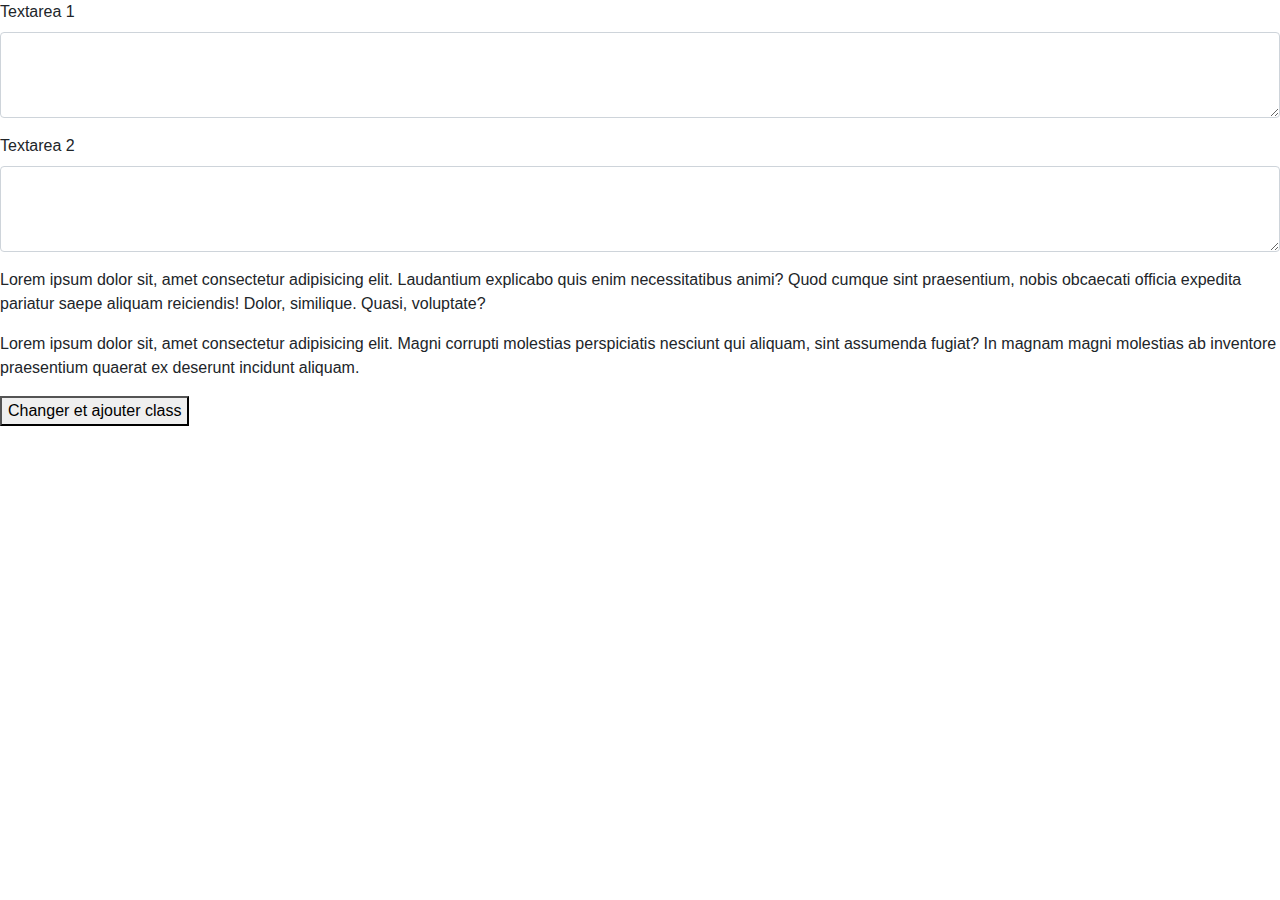
<file: exo cour 10-3A/exo1/index.html>
<!DOCTYPE html>
<html lang="en">
    <head>
        <meta charset="UTF-8">
        <meta name="viewport" content="width=device-width, initial-scale=1.0">
        <link rel="stylesheet" href="https://stackpath.bootstrapcdn.com/bootstrap/4.4.1/css/bootstrap.min.css" integrity="sha384-Vkoo8x4CGsO3+Hhxv8T/Q5PaXtkKtu6ug5TOeNV6gBiFeWPGFN9MuhOf23Q9Ifjh" crossorigin="anonymous">
        <link rel="stylesheet" href="css/style.css">
        <title>Le jQuery exercice 1 </title>

    </head>
    <body>
        <!-- Exercice 1 : click(), css() et add()
        Créer une bordure rouge de 2px autour de deux textareas
        qui s'affichera au clic sur un bouton.
        Puis ajouter deux paragraphes à l'objet jQuery avec une
        bordure rouge de 2px au clic sur le même bouton.  -->
        
        <form>
            <div class="form-group">
                <label for="exampleFormControlTextarea1">Textarea 1</label>
                <textarea class="form-control" id="exampleFormControlTextarea1" rows="3"></textarea>
            </div>            
            <div class="form-group">
                <label for="exampleFormControlTextarea1">Textarea 2</label>
                <textarea class="form-control" id="exampleFormControlTextarea1" rows="3"></textarea>
            </div>
            
        </form>

        <p id=paragraphe1>Lorem ipsum dolor sit, amet consectetur adipisicing elit. Laudantium explicabo quis enim necessitatibus animi? Quod cumque sint praesentium, nobis obcaecati officia expedita pariatur saepe aliquam reiciendis! Dolor, similique. Quasi, voluptate?</p>

        <p id=paragraphe2>Lorem ipsum dolor sit, amet consectetur adipisicing elit. Magni corrupti molestias perspiciatis nesciunt qui aliquam, sint assumenda fugiat? In magnam magni molestias ab inventore praesentium quaerat ex deserunt incidunt aliquam.</p>

        <button >Changer et ajouter class</button>

        <script src="https://code.jquery.com/jquery-3.4.1.slim.min.js" integrity="sha384-J6qa4849blE2+poT4WnyKhv5vZF5SrPo0iEjwBvKU7imGFAV0wwj1yYfoRSJoZ+n" crossorigin="anonymous"></script>
        <script src="https://cdn.jsdelivr.net/npm/popper.js@1.16.0/dist/umd/popper.min.js" integrity="sha384-Q6E9RHvbIyZFJoft+2mJbHaEWldlvI9IOYy5n3zV9zzTtmI3UksdQRVvoxMfooAo" crossorigin="anonymous"></script>
        <script src="https://stackpath.bootstrapcdn.com/bootstrap/4.4.1/js/bootstrap.min.js" integrity="sha384-wfSDF2E50Y2D1uUdj0O3uMBJnjuUD4Ih7YwaYd1iqfktj0Uod8GCExl3Og8ifwB6" crossorigin="anonymous"></script>
        <script src="https://ajax.googleapis.com/ajax/libs/jquery/3.4.1/jquery.min.js"></script>
        
        <!-- <script src="js/jquery.js"></script> -->
        <script>
            $(document).ready(function(){
                //notre code jQuery
             
                $("button").click(function(){
                    $("p").addClass("addcls");
                });
                $("button").click(function(){
                    $("textarea").addClass("addcls");
                });

            });  
            //solution
            // $("#bouton").click(function() {
    //$("textarea").add("#paragraphe1").add("#paragraphe2").css("border", "2px solid red");
    // $("textarea").add("p").css("border", "2px solid red");
// });

        </script>
    </body>
</html>
</file>
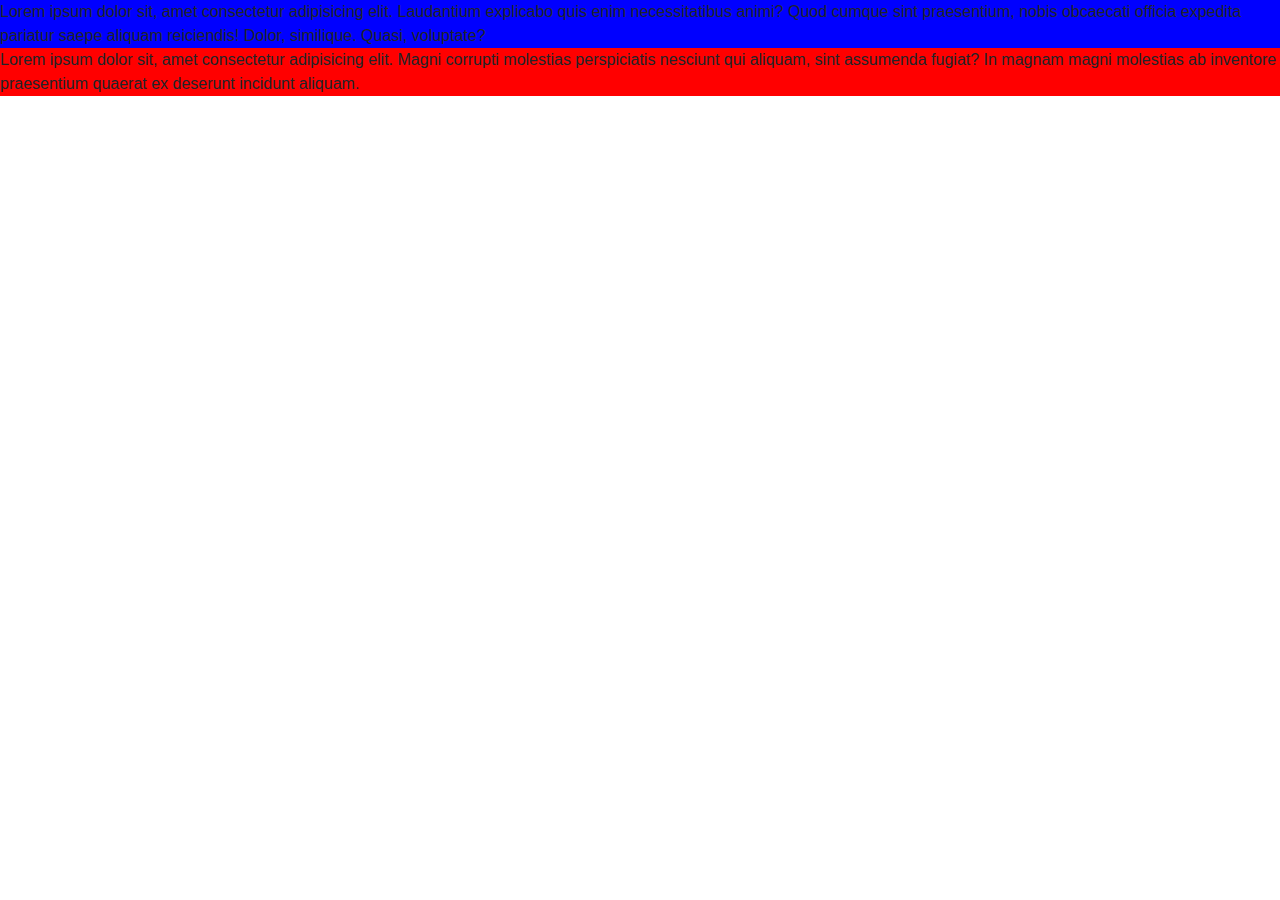
<file: exo cour 10-3A/exo2/index.html>
<!DOCTYPE html>
<html lang="en">
    <head>
        <meta charset="UTF-8">
        <meta name="viewport" content="width=device-width, initial-scale=1.0">
        <link rel="stylesheet" href="https://stackpath.bootstrapcdn.com/bootstrap/4.4.1/css/bootstrap.min.css" integrity="sha384-Vkoo8x4CGsO3+Hhxv8T/Q5PaXtkKtu6ug5TOeNV6gBiFeWPGFN9MuhOf23Q9Ifjh" crossorigin="anonymous">
        <link rel="stylesheet" href="css/style.css">
        <title>Le jQuery exercice 2</title>

    </head>
    <body>
        <!-- Exercice 2 : add() et appendTo()
        Créer un élément contenant du texte ajouté après un
        paragraphe -->
        
        
        <p class=paragraphe1>Lorem ipsum dolor sit, amet consectetur adipisicing elit. Laudantium explicabo quis enim necessitatibus animi? Quod cumque sint praesentium, nobis obcaecati officia expedita pariatur saepe aliquam reiciendis! Dolor, similique. Quasi, voluptate?</p>

        <p class=paragraphe2>Lorem ipsum dolor sit, amet consectetur adipisicing elit. Magni corrupti molestias perspiciatis nesciunt qui aliquam, sint assumenda fugiat? In magnam magni molestias ab inventore praesentium quaerat ex deserunt incidunt aliquam.</p>

        

        <script src="https://code.jquery.com/jquery-3.4.1.slim.min.js" integrity="sha384-J6qa4849blE2+poT4WnyKhv5vZF5SrPo0iEjwBvKU7imGFAV0wwj1yYfoRSJoZ+n" crossorigin="anonymous"></script>
        <script src="https://cdn.jsdelivr.net/npm/popper.js@1.16.0/dist/umd/popper.min.js" integrity="sha384-Q6E9RHvbIyZFJoft+2mJbHaEWldlvI9IOYy5n3zV9zzTtmI3UksdQRVvoxMfooAo" crossorigin="anonymous"></script>
        <script src="https://stackpath.bootstrapcdn.com/bootstrap/4.4.1/js/bootstrap.min.js" integrity="sha384-wfSDF2E50Y2D1uUdj0O3uMBJnjuUD4Ih7YwaYd1iqfktj0Uod8GCExl3Og8ifwB6" crossorigin="anonymous"></script>
        <script src="https://ajax.googleapis.com/ajax/libs/jquery/3.4.1/jquery.min.js"></script>
        
        <!-- <script src="js/jquery.js"></script> -->
        <script>
            $(document).ready(function(){
                //notre code jQuery
                $(".paragraphe2").appendTo(".paragraphe1");
               

            }); 


            //solution
            //$("#paragraphe1").add("hello ").appendTo("#paragraphe1 ");  
        </script>
    </body>
</html>
</file>
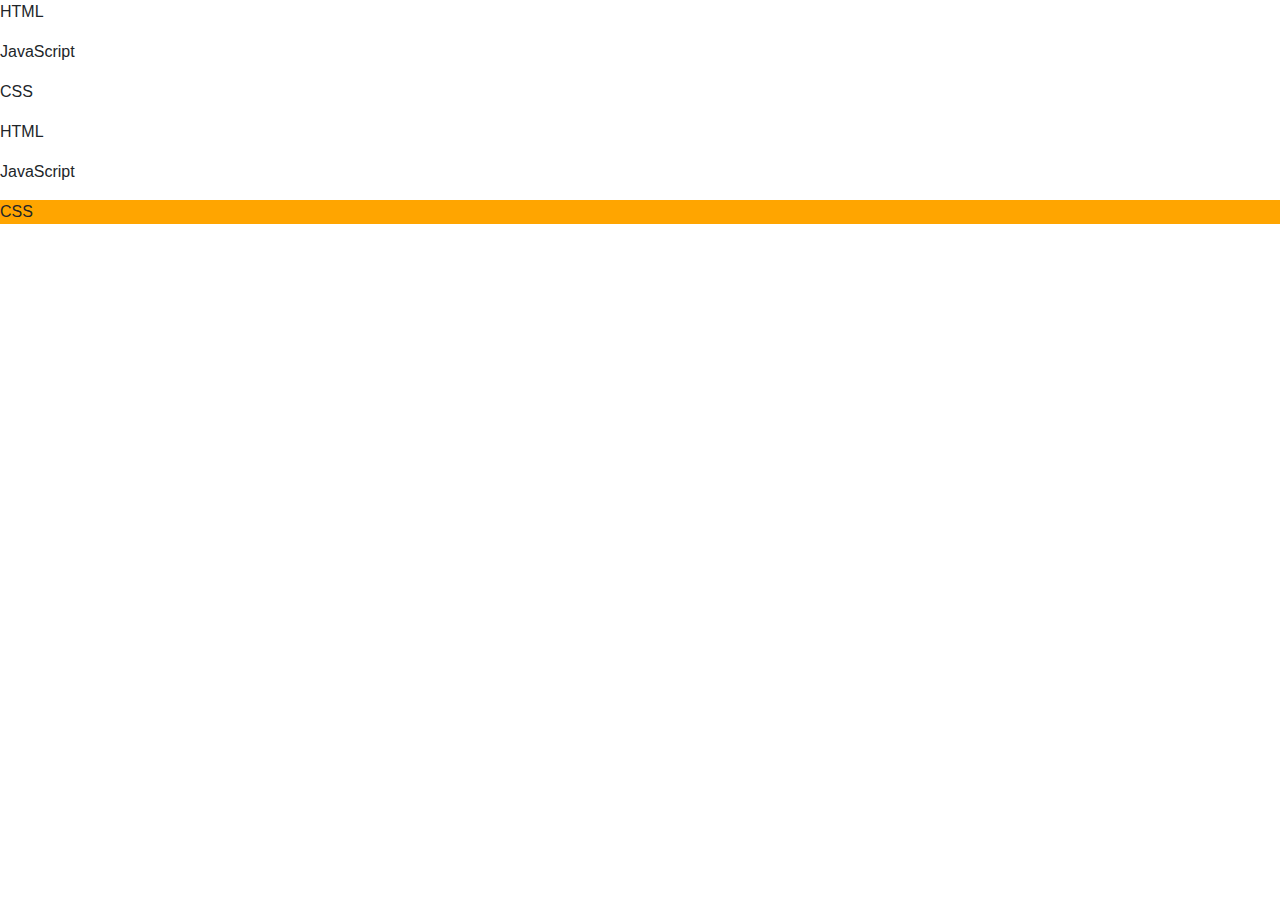
<file: exo cour 10-3A/exo4/index.html>
<!DOCTYPE html>
<html lang="en">
    <head>
        <meta charset="UTF-8">
        <meta name="viewport" content="width=device-width, initial-scale=1.0">
        <link rel="stylesheet" href="https://stackpath.bootstrapcdn.com/bootstrap/4.4.1/css/bootstrap.min.css" integrity="sha384-Vkoo8x4CGsO3+Hhxv8T/Q5PaXtkKtu6ug5TOeNV6gBiFeWPGFN9MuhOf23Q9Ifjh" crossorigin="anonymous">
        <link rel="stylesheet" href="css/style.css">
        <title>Le jQuery exercice 4</title>

    </head>
    <body>
        <!-- Exercice 4 : last() et addClass()
        Mettre une couleur de fond orange au dernier des 3
        paragraphes
        Exemple :
        <p>HTML</p>
        <p>JavaScript</p>
        <p>CSS</p>  -->
        
        <p>HTML</p>
        <p>JavaScript</p>
        <p>CSS</p>
        <p>HTML</p>
        <p>JavaScript</p>
        <p>CSS</p>
        

        <script src="https://code.jquery.com/jquery-3.4.1.slim.min.js" integrity="sha384-J6qa4849blE2+poT4WnyKhv5vZF5SrPo0iEjwBvKU7imGFAV0wwj1yYfoRSJoZ+n" crossorigin="anonymous"></script>
        <script src="https://cdn.jsdelivr.net/npm/popper.js@1.16.0/dist/umd/popper.min.js" integrity="sha384-Q6E9RHvbIyZFJoft+2mJbHaEWldlvI9IOYy5n3zV9zzTtmI3UksdQRVvoxMfooAo" crossorigin="anonymous"></script>
        <script src="https://stackpath.bootstrapcdn.com/bootstrap/4.4.1/js/bootstrap.min.js" integrity="sha384-wfSDF2E50Y2D1uUdj0O3uMBJnjuUD4Ih7YwaYd1iqfktj0Uod8GCExl3Og8ifwB6" crossorigin="anonymous"></script>
        <script src="https://ajax.googleapis.com/ajax/libs/jquery/3.4.1/jquery.min.js"></script>
        
        <!-- <script src="js/jquery.js"></script> -->
        <script>
            $(document).ready(function(){
                //notre code jQuery
                $( "p" ).last().addClass( "highlight" );             
               

            });   
        </script>
    </body>
</html>
</file>
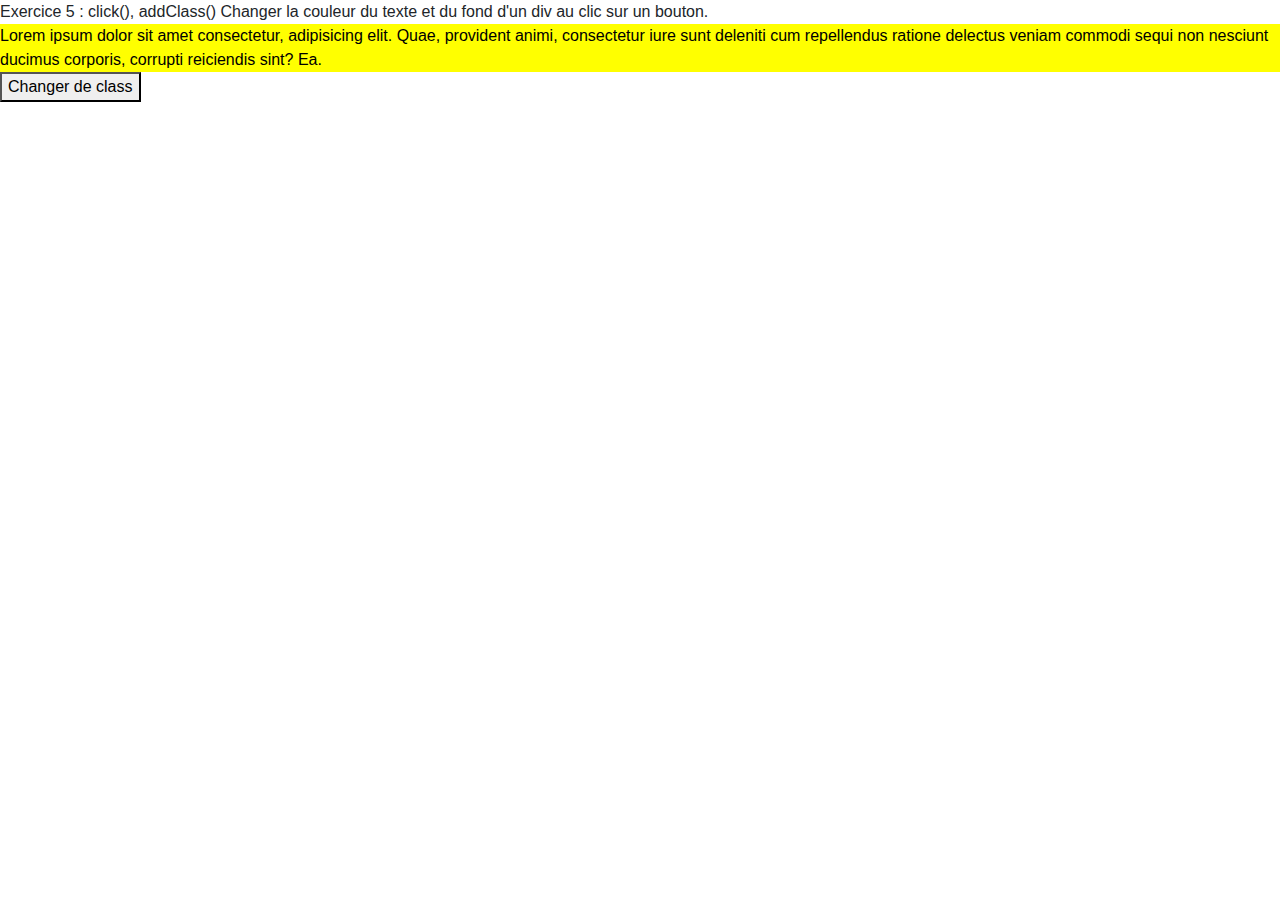
<file: exo cour 10-3A/exo5/index.html>
<!DOCTYPE html>
<html lang="en">
    <head>
        <meta charset="UTF-8">
        <meta name="viewport" content="width=device-width, initial-scale=1.0">
        <link rel="stylesheet" href="https://stackpath.bootstrapcdn.com/bootstrap/4.4.1/css/bootstrap.min.css" integrity="sha384-Vkoo8x4CGsO3+Hhxv8T/Q5PaXtkKtu6ug5TOeNV6gBiFeWPGFN9MuhOf23Q9Ifjh" crossorigin="anonymous">
        <link rel="stylesheet" href="css/style.css">
        <title>Le jQuery exercice 5</title>

    </head>
    <body>
        Exercice 5 : click(), addClass()
        Changer la couleur du texte et du fond d'un div au clic sur
        un bouton.
        
        <div>
            Lorem ipsum dolor sit amet consectetur, adipisicing elit. Quae, provident animi, consectetur iure sunt deleniti cum repellendus ratione delectus veniam commodi sequi non nesciunt ducimus corporis, corrupti reiciendis sint? Ea.
        </div>
        <button >Changer de class</button>

        <script src="https://code.jquery.com/jquery-3.4.1.slim.min.js" integrity="sha384-J6qa4849blE2+poT4WnyKhv5vZF5SrPo0iEjwBvKU7imGFAV0wwj1yYfoRSJoZ+n" crossorigin="anonymous"></script>
        <script src="https://cdn.jsdelivr.net/npm/popper.js@1.16.0/dist/umd/popper.min.js" integrity="sha384-Q6E9RHvbIyZFJoft+2mJbHaEWldlvI9IOYy5n3zV9zzTtmI3UksdQRVvoxMfooAo" crossorigin="anonymous"></script>
        <script src="https://stackpath.bootstrapcdn.com/bootstrap/4.4.1/js/bootstrap.min.js" integrity="sha384-wfSDF2E50Y2D1uUdj0O3uMBJnjuUD4Ih7YwaYd1iqfktj0Uod8GCExl3Og8ifwB6" crossorigin="anonymous"></script>
        <script src="https://ajax.googleapis.com/ajax/libs/jquery/3.4.1/jquery.min.js"></script>
        
        <!-- <script src="js/jquery.js"></script> -->
        <script>
            $(document).ready(function(){
                //notre code jQuery
                $("button").click(function(){
                    $("div").addClass("addcls");
                });
            });   
        </script>
    </body>
</html>
</file>
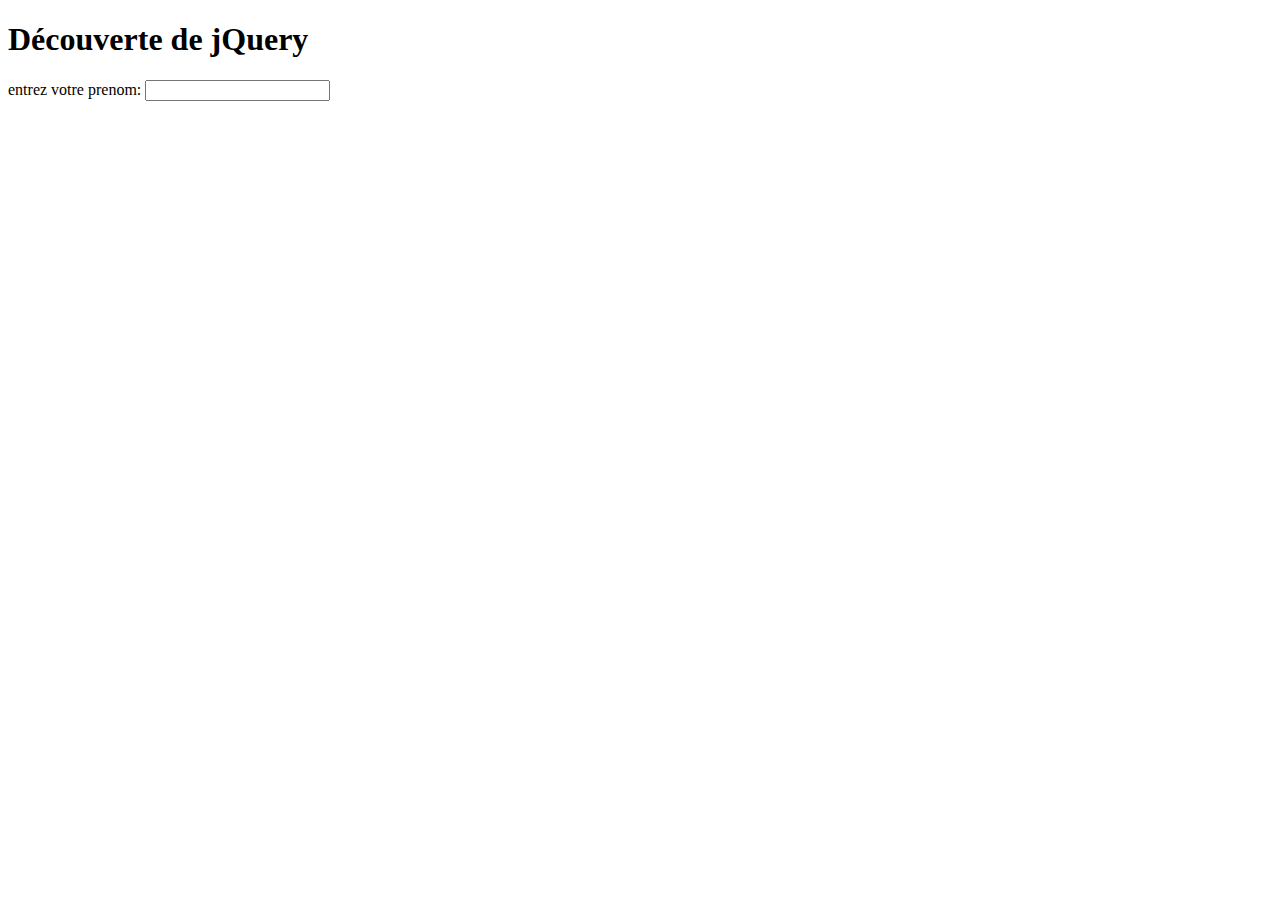
<file: exo cour 10-3A/test/index.html>
<!DOCTYPE html>
<html lang="en">
    <head>
        <meta charset="UTF-8">
        <meta name="viewport" content="width=device-width, initial-scale=1.0">
        <link rel="stylesheet" href="css/style.css">
        <title>Le jQuery</title>

    </head>
    <body>
        <h1>Découverte de jQuery</h1>
        <label for="prenom">entrez votre prenom: </label>
        <input type="text" id="prenom" name="prenom">


        <script src="https://ajax.googleapis.com/ajax/libs/jquery/3.4.1/jquery.min.js"></script>
        
        <!-- <script src="js/jquery.js"></script> -->
        <script>
            $(document).ready(function(){
                //notre code jQuery
                $("#prenom").keydown(function(){
                    $(this).css("background-color","#69C"); 
                });
                $("#prenom").keyup(function(){
                    $(this).css("background-color","#C72");
                });

            });
        </script>
    </body>
</html>
</file>
<file: exo cour 10-3A/exo1/css/style.css>
body{
    margin: 0;
    padding: 0;
}

.addcls{
    border: 2px solid red;
}
</file>
<file: exo cour 10-3A/exo2/css/style.css>
body{
    margin: 0;
}

.paragraphe1{
    background-color: blue;
}

.paragraphe2{
    background-color: red;
}
</file>
<file: exo cour 10-3A/exo4/css/style.css>
.highlight {
    background-color: orange;
  }
</file>
<file: exo cour 10-3A/exo5/css/style.css>
.addcls{
    background-color: blue;
    color: white;
}

div{
    background-color: yellow;
    color: black;
}
</file>
<file: exo cour 10-3A/test/css/style.css>
.p1{
    border: 1px solid black;
}

.p2{
    border: 1px solid blue ;
}
</file>
